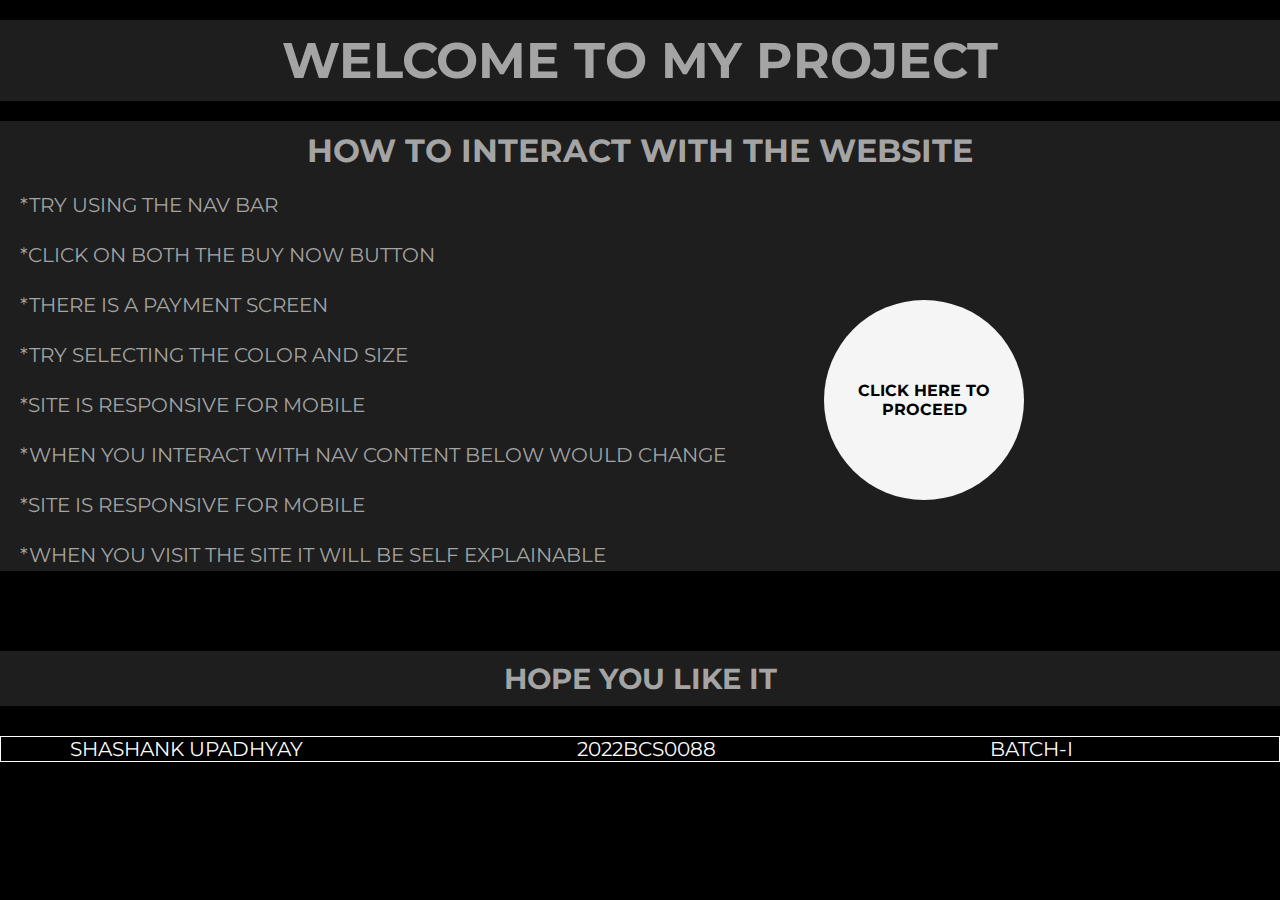
<file: index.html>
<html>

<head>
    <title>Index</title>
    <link rel="stylesheet" href="index.css">
    <link rel="preconnect" href="https://fonts.googleapis.com">
    <link rel="preconnect" href="https://fonts.gstatic.com" crossorigin>
    <link href="https://fonts.googleapis.com/css2?family=Montserrat&display=swap" rel="stylesheet">
</head>

<body>
    <div class="bg">

        <h1 class="heading1">WELCOME TO MY PROJECT</h1>
    </div>
    <div class="bg b1">
        <h1 class="heading2">HOW TO INTERACT WITH THE WEBSITE</h1>

        <div class="cont">


            <div class="desc">
                
                <div class="p">*TRY USING THE NAV BAR</div>
                <div class="p">*CLICK ON BOTH THE BUY NOW BUTTON </div>
                <div class="p">*THERE IS A PAYMENT SCREEN </div>
                <div class="p">*TRY SELECTING THE COLOR AND SIZE</div>
                <div class="p">*SITE IS RESPONSIVE FOR MOBILE</div>
                <div class="p">*WHEN YOU INTERACT WITH NAV CONTENT BELOW WOULD CHANGE</div>
                <div class="p">*SITE IS RESPONSIVE FOR MOBILE</div>
                <div class="p">*WHEN YOU VISIT THE SITE IT WILL BE SELF EXPLAINABLE</div>
            </div>

            <a href="Project.html">

                <div class="box">
                    <p class="q">CLICK HERE TO PROCEED</p>
                </div>
            </a>
        </div>

        </div>
    </div>
    <footer >
        <div class="bg top">

            
                <h3 class="heading2 h2">HOPE YOU LIKE IT</h3>
            
        </div>
        <div class="bottom">
           <p>SHASHANK UPADHYAY<p>
           <p>2022BCS0088<p>
           <p>BATCH-I<p>
        </div>
    </footer>
</body>

</html>
</file>
<file: index.css>
*{
    margin: 0;
    padding: 0;
}
body{
    color: rgb(164, 164, 164);
    font-family: 'Montserrat', sans-serif;
    background-color: rgb(0, 0, 0);
}
.heading1{
    
    padding: 10px;
    text-align: center;
    font-size: 50px;
    color: rgb(164, 164, 164);
    margin-top: 20px;
}
.heading2{
    padding: 10px;
    text-align: center;
    color: rgb(164, 164, 164);
    margin-top: 20px;

}
.bg{
    background-color: rgba(158, 157, 157, 0.189);
}

.b1{
    
    height: 450px;
   
}
.cont{
    position: relative;
    width: 100vw;
    display: flex;
    justify-content: space-between;

}
.desc{
    height: 400px;
    display: flex;   
    flex-direction: column;
    justify-content: space-around;
    margin-left: 20px;

}
.p{

    font-size: 20px;
    cursor:default;
}
.p:hover{
    color: white;
}

.box{
position: absolute;
top: 30%;
right: 20%;
    width: 200px;
    height: 200px;
    border-radius: 50%;
    background-color: whitesmoke;
    text-align: center;
    color: black;
}
.box:hover{
    background-color: black;
    color: white;
    border: 1px white solid;
}
.q{
    font-weight: bold;
    position: absolute;
    top: 50%;
    transform: translate(0,-50%);
}
footer{
    margin-top: 80px;
}
.top{
    font-size: 25px;
}
.h2:hover{
    color: white;
    cursor: default;
}
.bottom{
    border: white solid 1px;
    font-size: 20px;
    margin-top: 30px;
    display: flex;
    justify-content: space-around;
    color: rgb(255, 255, 255);
}
</file>
